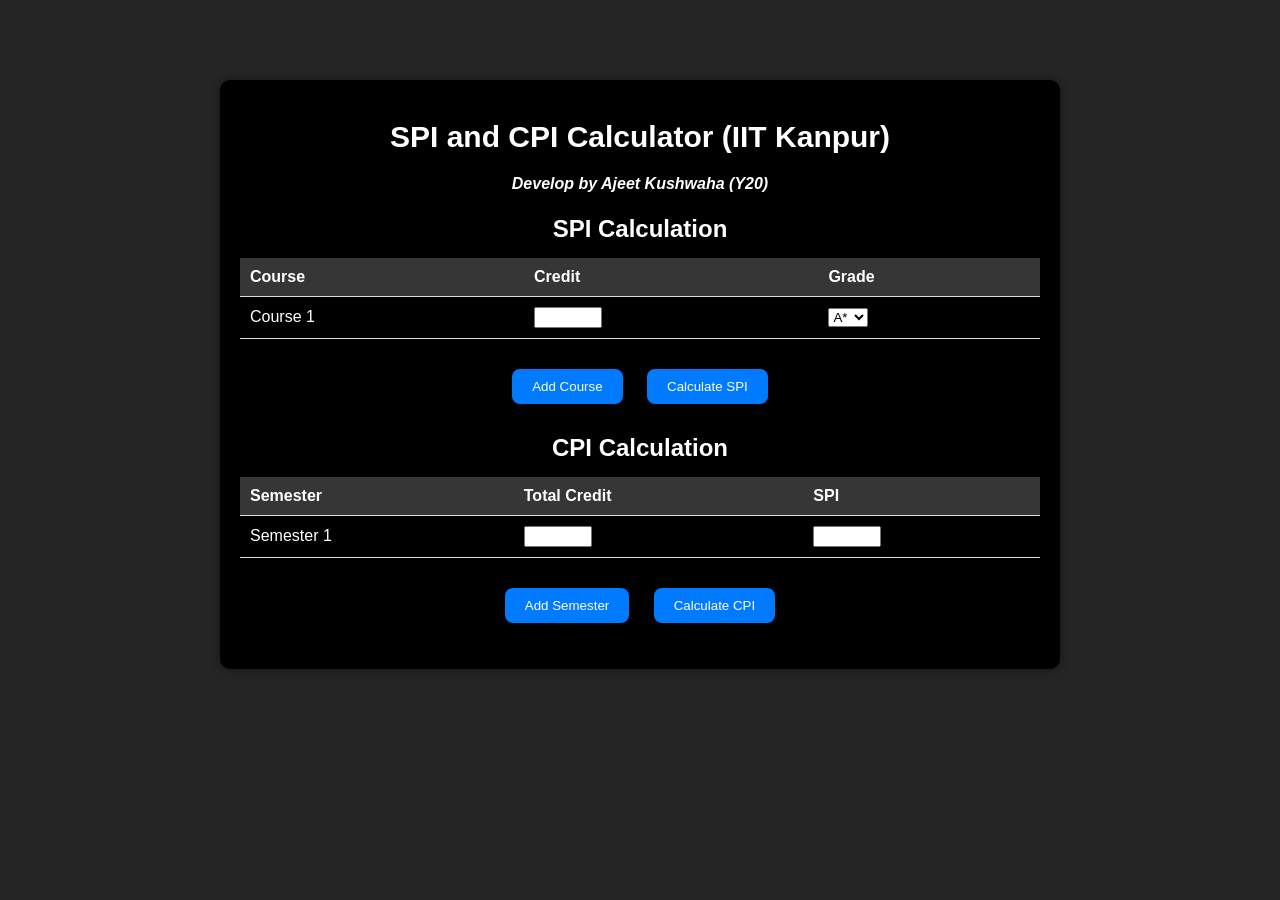
<file: index.html>
<!DOCTYPE html>
<html>
<head>
  <title>SPI and CPI Calculator</title>
  <link rel="stylesheet" type="text/css" href="cpi_style.css">
  <link rel="icon" type="image/x-icon" href="favicon.ico">
</head>
<body>
  <div class="container">
    <h1>SPI and CPI Calculator (IIT Kanpur)</h1>
    <h4><i>Develop by Ajeet Kushwaha (Y20)</i></h4>

    <h2>SPI Calculation</h2>
    <table id="spiTable">
      <thead>
        <tr>
          <th>Course</th>
          <th>Credit</th>
          <th>Grade</th>
        </tr>
      </thead>
      <tbody id="spiTableBody">
        <tr>
          <td>Course 1</td>
          <td><input type="number" class="credit" min="0" required></td>
          <td>
            <select class="grade" required>
              <option value="10">A*</option>
              <option value="10">A</option>
              <option value="9">B+</option>
              <option value="8">B</option>
              <option value="7">C+</option>
              <option value="6">C</option>
              <option value="5">D+</option>
              <option value="4">D</option>
              <option value="0">E</option>
              <option value="0">F</option>
              <option value="0">I</option>
            </select>
          </td>
        </tr>
      </tbody>
    </table>
    <button id="addCourseBtn">Add Course</button>
    <button id="calculateSPIBtn">Calculate SPI</button>
    <p id="spiResult"></p>

    <h2>CPI Calculation</h2>
    <table id="cpiTable">
      <thead>
        <tr>
          <th>Semester</th>
          <th>Total Credit</th>
          <th>SPI</th>
        </tr>
      </thead>
      <tbody id="cpiTableBody">
        <tr>
          <td>Semester 1</td>
          <td><input type="number" class="tcredit" min="0" required></td>
          <td><input type="number" class="spi" min="0" required></td>
        </tr>
      </tbody>
    </table>
    <button id="addSemesterBtn">Add Semester</button>
    <button id="calculateCPIBtn">Calculate CPI</button>
    <p id="cpiResult"></p>

    <script src="cpi.js"></script>
  </div>
</body>
</html>
</file>
<file: cpi_style.css>
body {
    font-family: 'Arial', sans-serif;
    background-color: #252525;
    color: #fff;
    text-align: center;
    margin: 0;
    margin-top: 80px;
    padding: 0;
  }
  
  .container {
    max-width: 800px;
    margin: 0 auto;
    padding: 20px;
    background-color: #000;
    border-radius: 10px;
    box-shadow: 0 0 10px rgba(0, 0, 0, 0.5);
  }
  
  h1 {
    font-size: 30px;
    margin-bottom: 20px;
    color: #fff;
  }
  
  h2 {
    font-size: 24px;
    margin-bottom: 15px;
    color: #fff;
  }
  
  table {
    width: 100%;
    border-collapse: collapse;
    margin-bottom: 20px;
  }
  
  table th, table td {
    padding: 10px;
    text-align: left;
    border-bottom: 1px solid #ddd;
    color: #fff;
  }
  
  table th {
    background-color: #363636;
  }
  
  input[type="number"] {
    width: 60px;
  }
  
  button {
    padding: 10px 20px;
    background-color: #007bff;
    border-radius: 8px;
    color: #fff;
    border: slateblue;
    cursor: pointer;
    margin: 10px;
    transition: background-color 0.3s;
  }
  
  button:hover {
    background-color: #003f83;
  }
  
  p {
    margin-top: 10px;
    font-weight: bold;
    color: #fff;
  }
</file>
